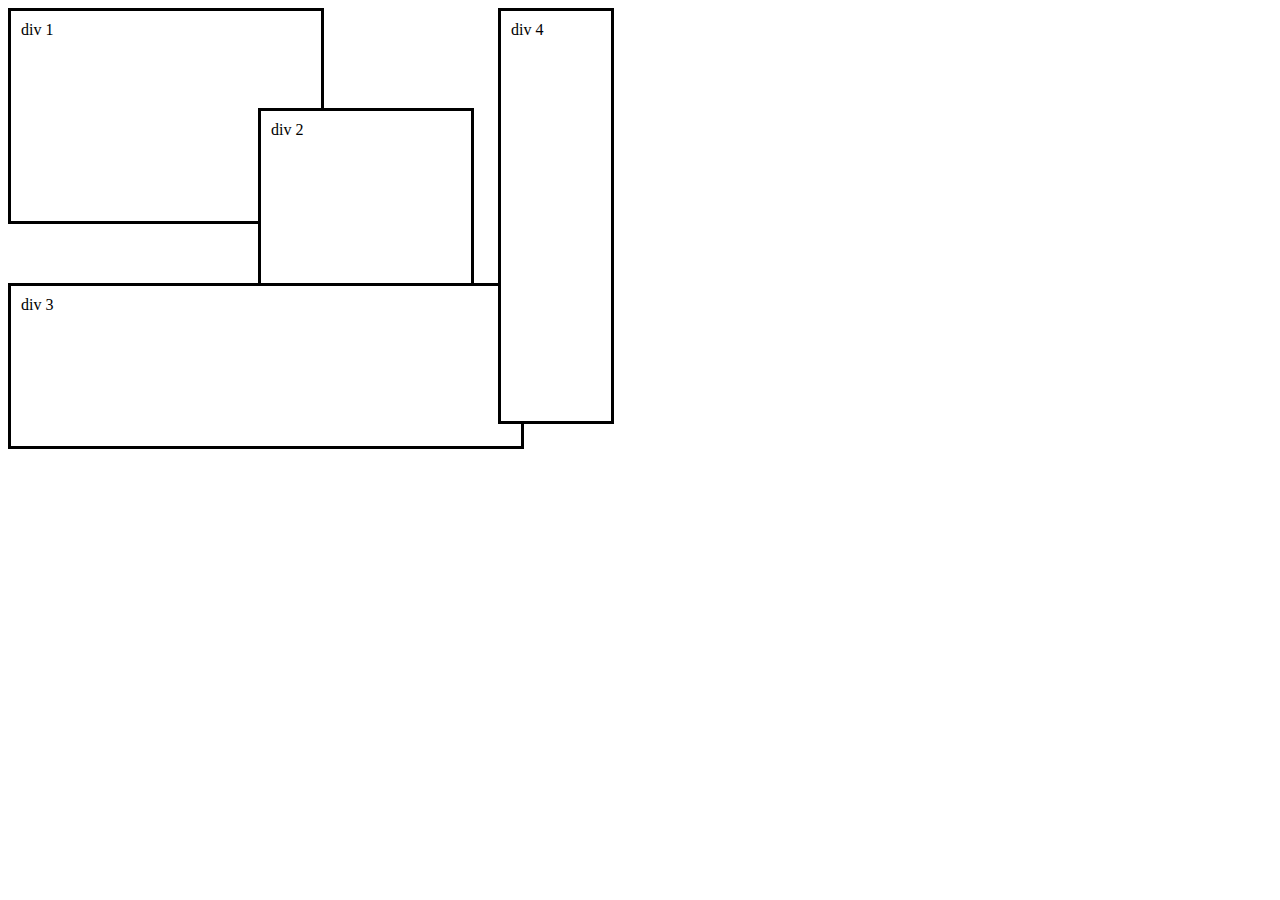
<file: arbitrario/index.html>
<!DOCTYPE html>
<html lang="en">
<head>
  <meta charset="UTF-8">
  <meta http-equiv="X-UA-Compatible" content="IE=edge">
  <meta name="viewport" content="width=device-width, initial-scale=1.0">
  <title>Diseño arbitrario</title>
  <link rel="stylesheet" href="styles.css">
</head>
<body>
  <div class="little-box box1">div 1</div>
  <div class="little-box box2">div 2</div>
  <div class="little-box box3">div 3</div>
  <div class="little-box box4">div 4</div>
</body>
</html>
</file>
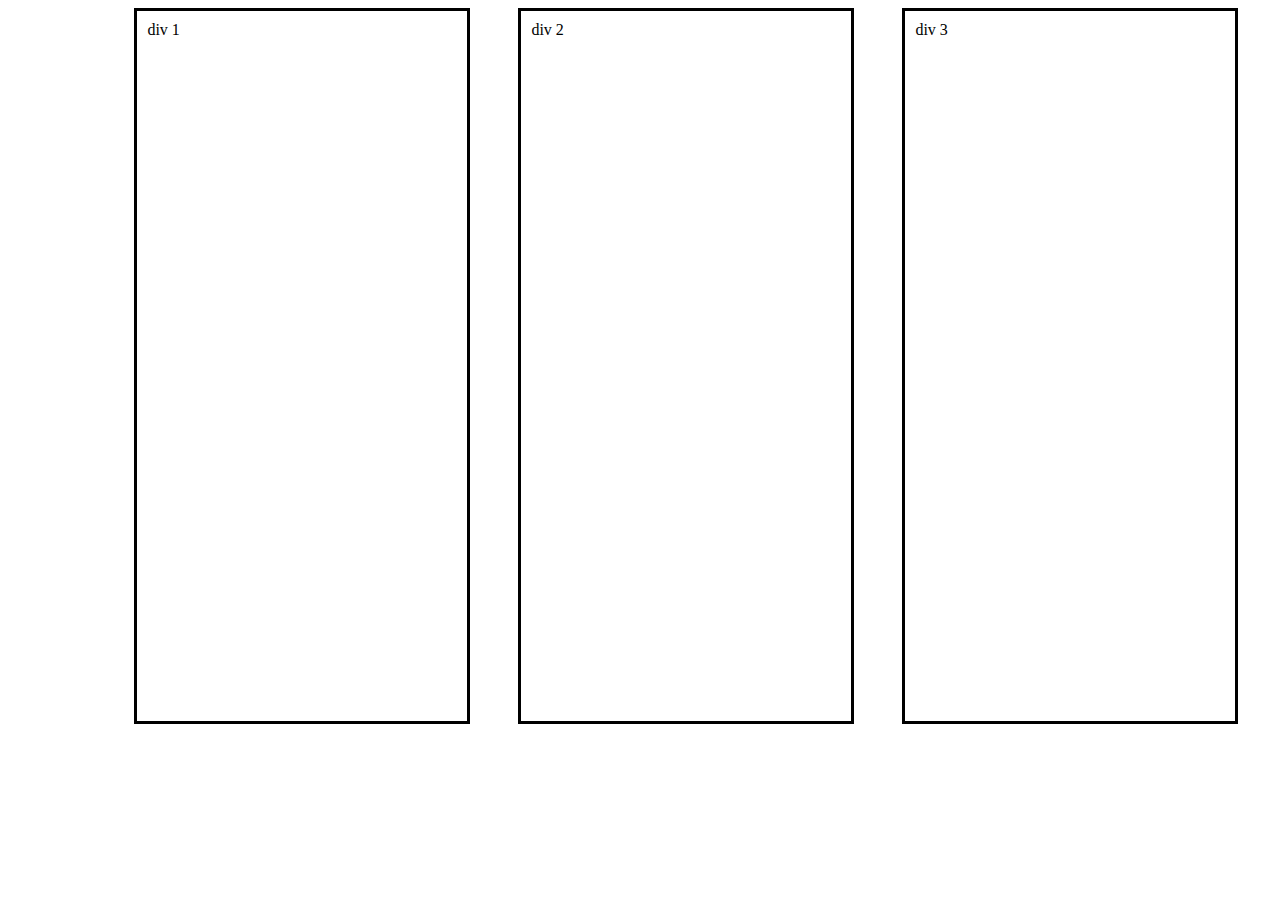
<file: columna_simple/index.html>
<!DOCTYPE html>
<html lang="en">
<head>
  <meta charset="UTF-8">
  <meta http-equiv="X-UA-Compatible" content="IE=edge">
  <meta name="viewport" content="width=device-width, initial-scale=1.0">
  <title>Diseño de columna simple</title>
  <link rel="stylesheet" href="styles.css">
</head>
<body>
  <div class="box">
    <div class="little-box box1">div 1</div>
    <div class="little-box box2">div 2</div>
    <div class="little-box box3">div 3</div>
    <div class="little-box box4">div 4</div>
  </div>
</body>
</html>
</file>
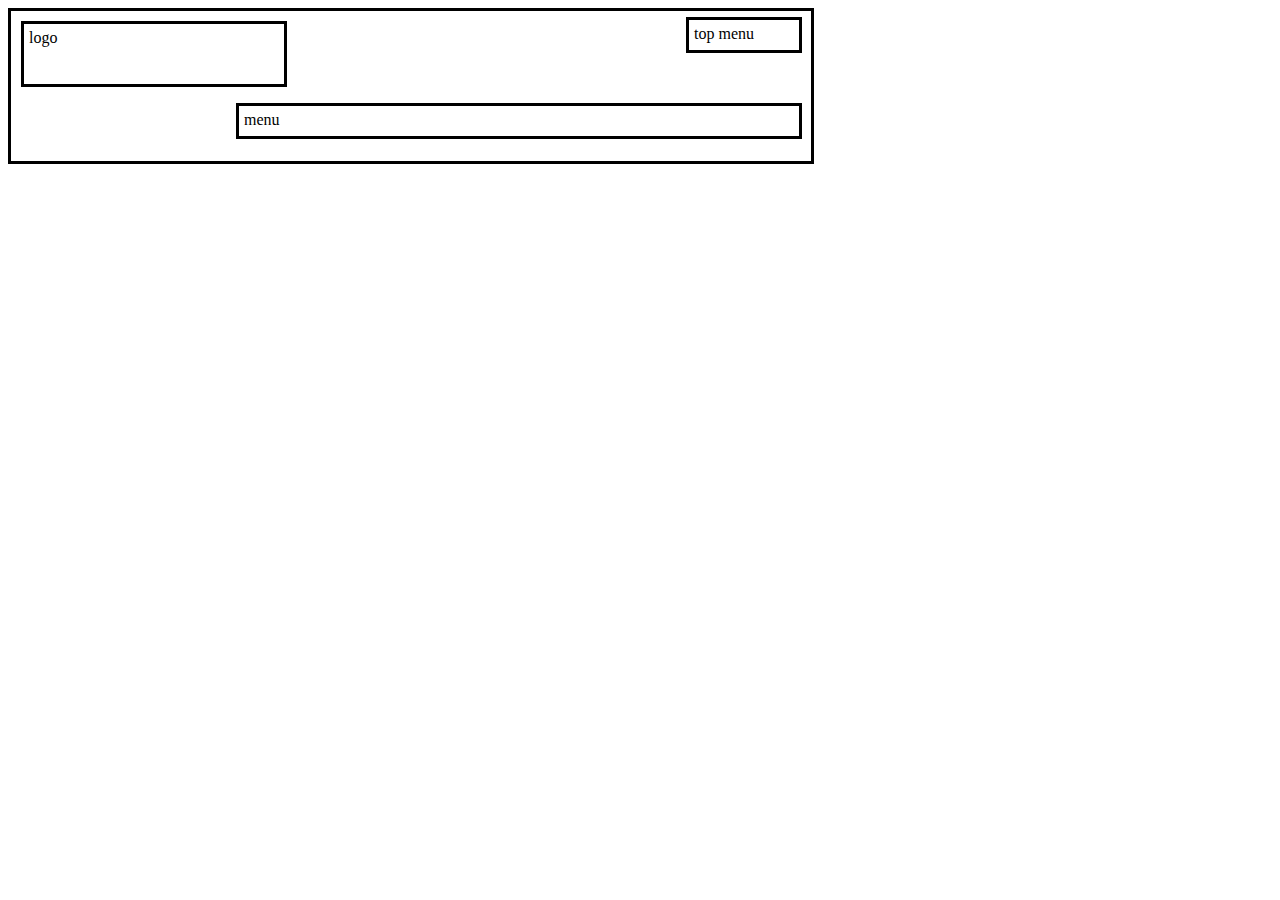
<file: encabezado/index.html>
<!DOCTYPE html>
<html lang="en">
<head>
  <meta charset="UTF-8">
  <meta http-equiv="X-UA-Compatible" content="IE=edge">
  <meta name="viewport" content="width=device-width, initial-scale=1.0">
  <title>Diseño de encabezado</title>
  <link rel="stylesheet" href="styles.css">
</head>
<body>
  <div class="encabezado">
    <div class="logotipo">logo</div>
    <div class="navegacion-superior">top menu</div>
    <div class="menu">menu</div>
  </div>
</body>
</html>
</file>
<file: arbitrario/styles.css>
.little-box {
  border: solid;
  padding-top: 10px;
  padding-left: 10px;
}

.box1 {
  width: 300px;
  height: 200px;
  position: absolute;
  margin-left: 0px;
  background-color: white;
}

.box2 {
  width: 200px;
  height: 200px;
  position: absolute;
  margin-left: 250px;
  margin-top: 100px;
  background-color: white;
}

.box3 {
  width: 500px;
  height: 150px;
  position: absolute;
  margin-left: 0px;
  margin-top: 275px;
  background-color: white;
}

.box4 {
  width: 100px;
  height: 400px;
  position: absolute;
  margin-left: 490px;
  background-color: white;
}
</file>
<file: columna_simple/styles.css>
.box {
  width: 80%;
  margin: 0px auto;
}

.little-box {
  width: 25%;
  height: 200px;
  border: solid;
  padding-top: 10px;
  padding-left: 10px;
  padding-bottom: 500px;
}

.box1 {
  position: absolute;
  margin-left: 0%;
}

.box2 {
  position: absolute;
  margin-left: 30%;
}

.box3 {
  position: absolute;
  margin-left: 60%;
}

.box4 {
  position: absolute;
  margin-left: 90%;
}
</file>
<file: encabezado/styles.css>
.encabezado {
  width: 800px;
  height: 150px;
  border: solid;
  position: relative;
}

.logotipo {
  width: 250px;
  height: 50px;
  border: solid;
  margin-top: 10px;
  margin-left: 10px;
  padding: 5px;
}

.navegacion-superior {
  width: 100px;
  height: 20px;
  border: solid;
  margin-top: -70px;
  margin-left: 675px;
  padding: 5px;
}

.menu {
  width: 550px;
  height: 20px;
  border: solid;
  margin-top: 50px;
  margin-left: 225px;
  padding: 5px;
}
</file>
